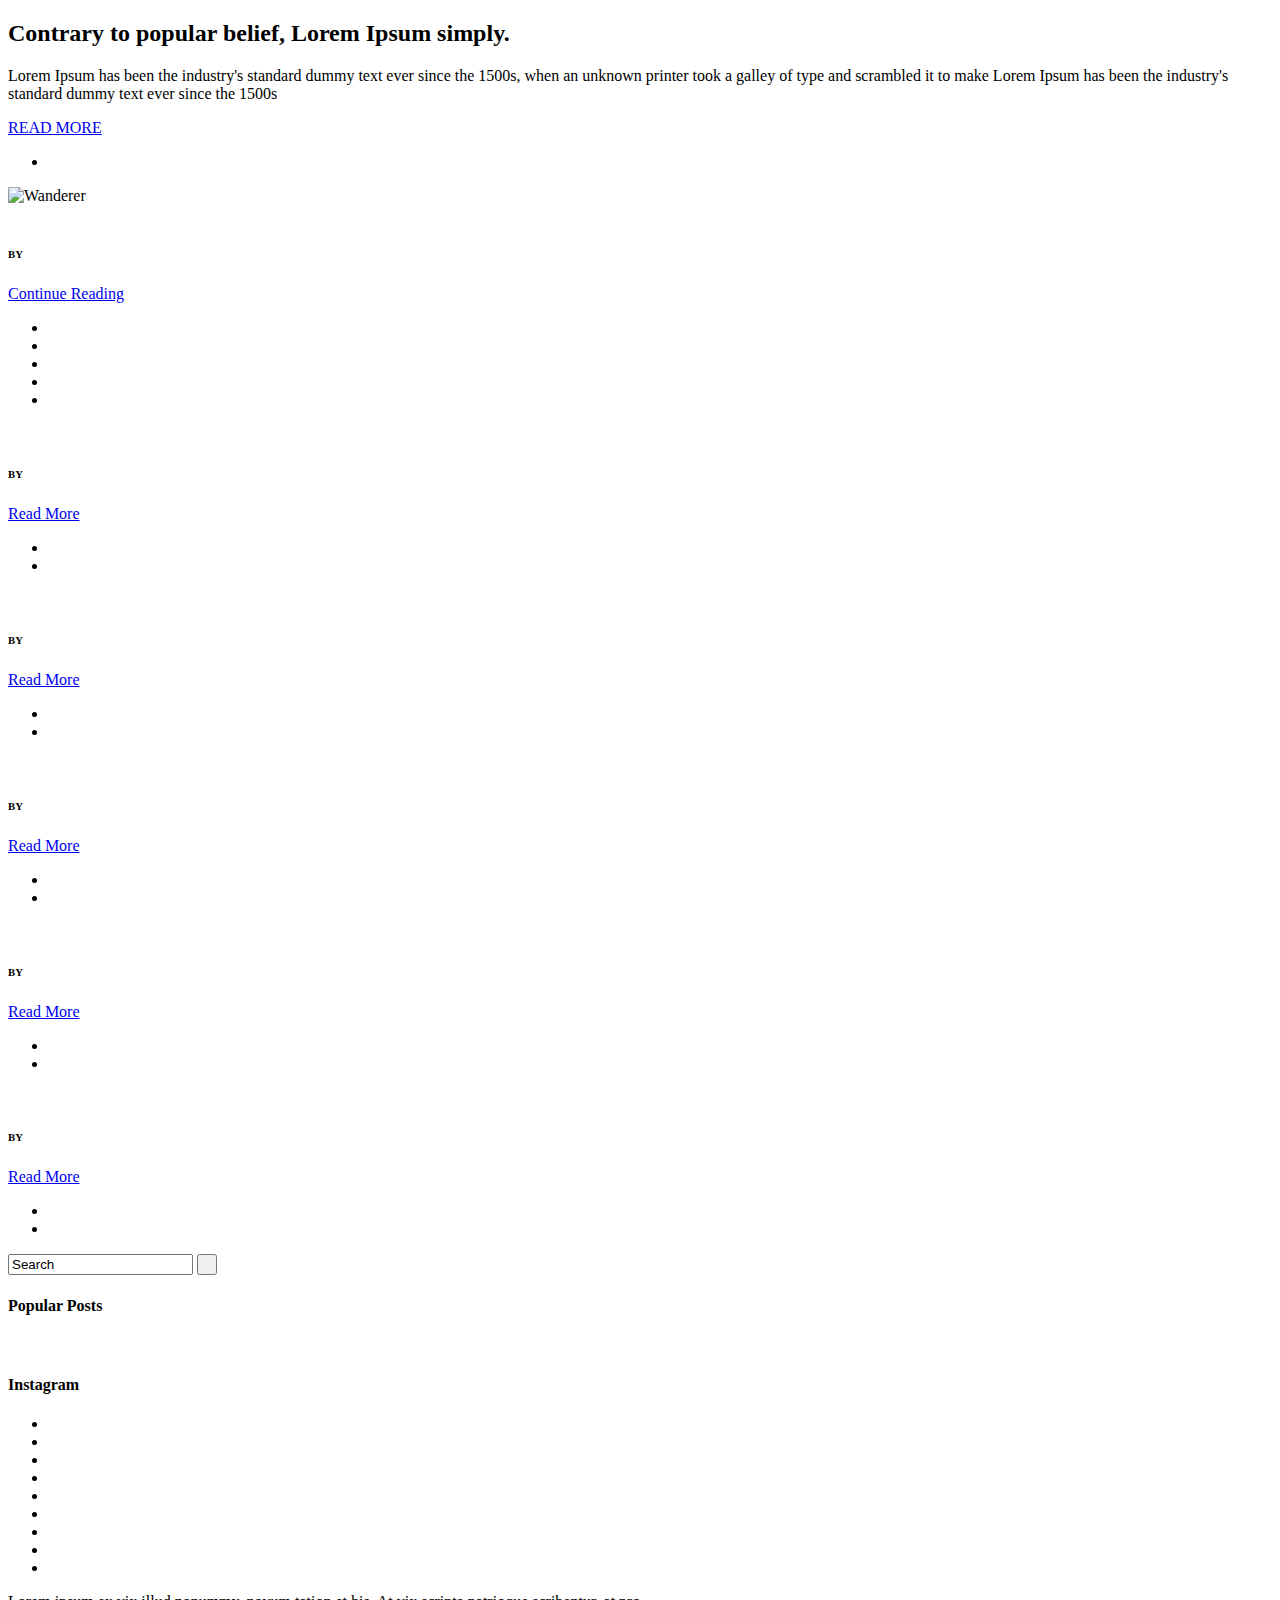
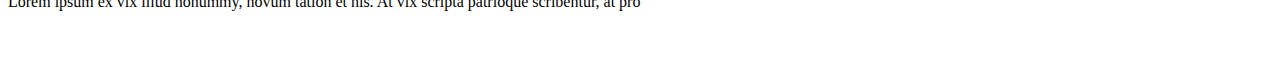
<file: src/main/resources/templates/client/index.html>
<!DOCTYPE html>
<html xmlns="http://www.w3.org/1999/xhtml" xmlns:th="http://www.thymeleaf.org" xmlns:layout="http://www.ultraq.net.nz/thymeleaf/layout" layout:decorator="client/common/template">
<head>
<meta charset="UTF-8" />
<title>Insert title here</title>
</head>
<body>
	<div layout:fragment="content" th:remove="tag">
		<!-- banner -->

		<div class="banner">
			<div class="container">
				<h2>Contrary to popular belief, Lorem Ipsum simply.</h2>
				<p>Lorem Ipsum has been the industry's standard dummy text ever since the 1500s, when an unknown printer took a galley of type and scrambled it to make Lorem Ipsum has been the industry's standard dummy text ever since the 1500s</p>
				<a href="singlepage.html">READ MORE</a>
			</div>
		</div>
		<div class="services w3l wow fadeInDown" data-wow-duration=".8s" data-wow-delay=".2s">
			<div class="container">
				<div class="grid_3 grid_5">
					<div class="bs-example bs-example-tabs" role="tabpanel" data-example-id="togglable-tabs">
						<ul id="myTab" class="nav nav-tabs" role="tablist">
							<li th:each="c : ${listCategories}" role="presentation" class="" th:value="${c.id}"><a th:href="@{'#' + ${c.name}}" role="tab" th:id="${c.name + '-tab'}" data-toggle="tab" th:attr="aria-controls=${c.name}" th:text="${c.name}"></a></li>
						</ul>
						<div id="myTabContent" class="tab-content">
							<div th:each="c : ${listCategories}" role="tabpanel" class="tab-pane fade" th:value="${c.id}" th:id="${c.name}" th:attr="aria-labelledby=${c.name + '-tab'}">
								<div th:each="i : ${listImages}" th:if="${i.categoryId} == ${c.id}" class="col-md-4 col-sm-5 tab-image">
									<img th:src="@{'/user/image/' + ${i.image} }" class="img-responsive" alt="Wanderer">
								</div>
								<div class="clearfix"></div>
							</div>
						</div>
					</div>
				</div>
			</div>
		</div>
		<!-- technology-left -->
		<div class="technology">
			<div class="container">
				<div class="col-md-9 technology-left">
					<div class="tech-no">
						<!-- technology-top -->

						<div th:each="p,i : ${listPosts}" th:if="${i.index == i.size-1}" class="tc-ch wow fadeInDown" data-wow-duration=".8s" data-wow-delay=".2s">

							<div class="tch-img">
								<a href="singlepage.html"><img th:src="@{'/user/image/' + ${p.image} }" class="img-responsive" alt=""></a>
							</div>

							<h3>
								<a href="singlepage.html" th:text="${p.title}"></a>
							</h3>
							<h6>
								BY <a href="singlepage.html" th:text="${p.createdByName}"> </a>
								<h6 th:text="${p.createdDate}"></h6>
							</h6>
							<p th:text="${p.content}"></p>
							<div class="bht1">
								<a href="singlepage.html">Continue Reading</a>
							</div>
							<div class="soci">
								<ul>
									<li class="hvr-rectangle-out"><a class="fb" href="#"></a></li>
									<li class="hvr-rectangle-out"><a class="twit" href="#"></a></li>
									<li class="hvr-rectangle-out"><a class="goog" href="#"></a></li>
									<li class="hvr-rectangle-out"><a class="pin" href="#"></a></li>
									<li class="hvr-rectangle-out"><a class="drib" href="#"></a></li>
								</ul>
							</div>
							<div class="clearfix"></div>
						</div>
						<div class="clearfix"></div>
						<!-- technology-top -->
						<!-- technology-top -->
						<div class="w3ls">
							<div th:each="p,i : ${listPosts}" th:if="${i.index == i.size-2}" class="col-md-6 w3ls-left wow fadeInDown" data-wow-duration=".8s" data-wow-delay=".2s">
								<div class="tc-ch">
									<div class="tch-img">
										<a href="singlepage.html"> <img th:src="@{'/user/image/' + ${p.image} }" class="img-responsive" alt=""></a>
									</div>

									<h3>
										<a href="singlepage.html" th:text="${p.title}"></a>
									</h3>
									<h6>
										BY <a href="singlepage.html" th:text="${p.createdByName}"> </a>
										<h6 th:text="${p.createdDate}"></h6>
									</h6>
									<p th:text="${p.content}"></p>
									<div class="bht1">
										<a href="singlepage.html">Read More</a>
									</div>
									<div class="soci">
										<ul>
											<li class="hvr-rectangle-out"><a class="fb" href="#"></a></li>
											<li class="hvr-rectangle-out"><a class="pin" href="#"></a></li>
										</ul>
									</div>
									<div class="clearfix"></div>
								</div>
							</div>
							<div th:each="p,i : ${listPosts}" th:if="${i.index == i.size-3}" class="col-md-6 w3ls-left wow fadeInDown" data-wow-duration=".8s" data-wow-delay=".2s">
								<div class="tc-ch">
									<div class="tch-img">
										<a href="singlepage.html"> <img th:src="@{'/user/image/' + ${p.image} }" class="img-responsive" alt=""></a>
									</div>

									<h3>
										<a href="singlepage.html" th:text="${p.title}"></a>
									</h3>
									<h6>
										BY <a href="singlepage.html" th:text="${p.createdByName}"> </a>
										<h6 th:text="${p.createdDate}"></h6>
									</h6>
									<p th:text="${p.content}"></p>
									<div class="bht1">
										<a href="singlepage.html">Read More</a>
									</div>
									<div class="soci">
										<ul>
											<li class="hvr-rectangle-out"><a class="fb" href="#"></a></li>
											<li class="hvr-rectangle-out"><a class="pin" href="#"></a></li>
										</ul>
									</div>
									<div class="clearfix"></div>
								</div>
							</div>
							<div class="clearfix"></div>
						</div>
						<!-- technology-top -->
						<div th:each="p,i : ${listPosts}" th:if="${i.index == i.size-4}" class="wthree">
							<div class="col-md-6 wthree-left wow fadeInDown" data-wow-duration=".8s" data-wow-delay=".2s">
								<div class="tch-img">
									<a href="singlepage.html"> <img th:src="@{'/user/image/' + ${p.image} }" class="img-responsive" alt=""></a>
								</div>
							</div>
							<div class="col-md-6 wthree-right wow fadeInDown" data-wow-duration=".8s" data-wow-delay=".2s">
								<h3>
									<a href="singlepage.html" th:text="${p.title}"></a>
								</h3>
								<h6>
									BY <a href="singlepage.html" th:text="${p.createdByName}"> </a>
									<h6 th:text="${p.createdDate}"></h6>
								</h6>
								<p th:text="${p.content}"></p>
								<div class="bht1">
									<a href="singlepage.html">Read More</a>
								</div>
								<div class="soci">
									<ul>

										<li class="hvr-rectangle-out"><a class="twit" href="#"></a></li>
										<li class="hvr-rectangle-out"><a class="pin" href="#"></a></li>
									</ul>
								</div>
								<div class="clearfix"></div>

							</div>
							<div class="clearfix"></div>
						</div>
						<div th:each="p,i : ${listPosts}" th:if="${i.index == i.size-5}" class="wthree">
							<div class="col-md-6 wthree-left wow fadeInDown" data-wow-duration=".8s" data-wow-delay=".2s">
								<div class="tch-img">
									<a href="singlepage.html"> <img th:src="@{'/user/image/' + ${p.image} }" class="img-responsive" alt=""></a>
								</div>
							</div>
							<div class="col-md-6 wthree-right wow fadeInDown" data-wow-duration=".8s" data-wow-delay=".2s">
								<h3>
									<a href="singlepage.html" th:text="${p.title}"></a>
								</h3>
								<h6>
									BY <a href="singlepage.html" th:text="${p.createdByName}"> </a>
									<h6 th:text="${p.createdDate}"></h6>
								</h6>
								<p th:text="${p.content}"></p>
								<div class="bht1">
									<a href="singlepage.html">Read More</a>
								</div>
								<div class="soci">
									<ul>

										<li class="hvr-rectangle-out"><a class="twit" href="#"></a></li>
										<li class="hvr-rectangle-out"><a class="pin" href="#"></a></li>
									</ul>
								</div>
								<div class="clearfix"></div>

							</div>
							<div class="clearfix"></div>
						</div>
						<div th:each="p,i : ${listPosts}" th:if="${i.index == i.size-6}" class="wthree">
							<div class="col-md-6 wthree-left wow fadeInDown" data-wow-duration=".8s" data-wow-delay=".2s">
								<div class="tch-img">
									<a href="singlepage.html"> <img th:src="@{'/user/image/' + ${p.image} }" class="img-responsive" alt=""></a>
								</div>
							</div>
							<div class="col-md-6 wthree-right wow fadeInDown" data-wow-duration=".8s" data-wow-delay=".2s">
								<h3>
									<a href="singlepage.html" th:text="${p.title}"></a>
								</h3>
								<h6>
									BY <a href="singlepage.html" th:text="${p.createdByName}"> </a>
									<h6 th:text="${p.createdDate}"></h6>
								</h6>
								<p th:text="${p.content}"></p>
								<div class="bht1">
									<a href="singlepage.html">Read More</a>
								</div>
								<div class="soci">
									<ul>

										<li class="hvr-rectangle-out"><a class="twit" href="#"></a></li>
										<li class="hvr-rectangle-out"><a class="pin" href="#"></a></li>
									</ul>
								</div>
								<div class="clearfix"></div>

							</div>
							<div class="clearfix"></div>
						</div>
					</div>
				</div>
				<!-- technology-right -->
				<div class="col-md-3 technology-right">
					<div class="blo-top1">
						<div class="tech-btm">
							<div class="search-1 wow fadeInDown" data-wow-duration=".8s" data-wow-delay=".2s">
								<form action="#" method="post">
									<input type="search" name="Search" value="Search" onfocus="this.value = '';" onblur="if (this.value == '') {this.value = 'Search';}" required=""> <input type="submit" value=" ">
								</form>
							</div>
							<h4>Popular Posts</h4>
							<div th:each="p : ${listPosts}" class="blog-grids wow fadeInDown" data-wow-duration=".8s" data-wow-delay=".2s">
								<div class="blog-grid-left">
									<a href="singlepage.html"> <img th:src="@{'/user/image/' + ${p.image} }" class="img-responsive" alt=""></a>
								</div>
								<div class="blog-grid-right">
									<h5>
										<a href="singlepage.html" th:text="${p.title}"></a>
									</h5>
								</div>
								<div class="clearfix"></div>
							</div>
							
							<div class="insta wow fadeInDown" data-wow-duration=".8s" data-wow-delay=".2s">
								<h4>Instagram</h4>
								<ul>
									<li><a href="singlepage.html"><img th:src="@{/client/images/t1.jpg}" class="img-responsive" alt=""></a></li>
									<li><a href="singlepage.html"><img th:src="@{/client/images/m1.jpg}" class="img-responsive" alt=""></a></li>
									<li><a href="singlepage.html"><img th:src="@{/client/images/f1.jpg}" class="img-responsive" alt=""></a></li>
									<li><a href="singlepage.html"><img th:src="@{/client/images/m2.jpg}" class="img-responsive" alt=""></a></li>
									<li><a href="singlepage.html"><img th:src="@{/client/images/f2.jpg}" class="img-responsive" alt=""></a></li>
									<li><a href="singlepage.html"><img th:src="@{/client/images/t2.jpg}" class="img-responsive" alt=""></a></li>
									<li><a href="singlepage.html"><img th:src="@{/client/images/f3.jpg}" class="img-responsive" alt=""></a></li>
									<li><a href="singlepage.html"><img th:src="@{/client/images/t3.jpg}" class="img-responsive" alt=""></a></li>
									<li><a href="singlepage.html"><img th:src="@{/client/images/m3.jpg}" class="img-responsive" alt=""></a></li>
								</ul>
							</div>

							<p>Lorem ipsum ex vix illud nonummy, novum tation et his. At vix scripta patrioque scribentur, at pro</p>
							<div class="twt">

								<iframe id="twitter-widget-0" scrolling="no" frameborder="0" allowtransparency="true" class="twitter-hashtag-button twitter-hashtag-button-rendered twitter-tweet-button" title="Twitter Tweet Button" src="https://platform.twitter.com/widgets/tweet_button.b7de008f493a5185d8df1aedd62d77c6.en.html#button_hashtag=TwitterStories&amp;dnt=false&amp;id=twitter-widget-0&amp;lang=en&amp;original_referer=https%3A%2F%2Fp.w3layouts.com%2Fdemos%2Fduplex%2Fweb%2F&amp;size=l&amp;time=1467721486626&amp;type=hashtag" style="position: static; visibility: visible; width: 166px; height: 28px;" data-hashtag="TwitterStories"></iframe>
								<script>
									!function(d, s, id) {
										var js, fjs = d.getElementsByTagName(s)[0], p = /^http:/
												.test(d.location) ? 'http'
												: 'https';
										if (!d.getElementById(id)) {
											js = d.createElement(s);
											js.id = id;
											js.src = p
													+ '://platform.twitter.com/widgets.js';
											fjs.parentNode
													.insertBefore(js, fjs);
										}
									}(document, 'script', 'twitter-wjs');
								</script>
							</div>
						</div>



					</div>


				</div>
				<div class="clearfix"></div>
				<!-- technology-right -->
			</div>
		</div>
		<script type="text/javascript">
			$(document).ready(function() {
				$("li[value='8']").addClass("active");
				$("div[value='8']").addClass("active in");
			});
		</script>
	</div>
</body>
</html>
</file>
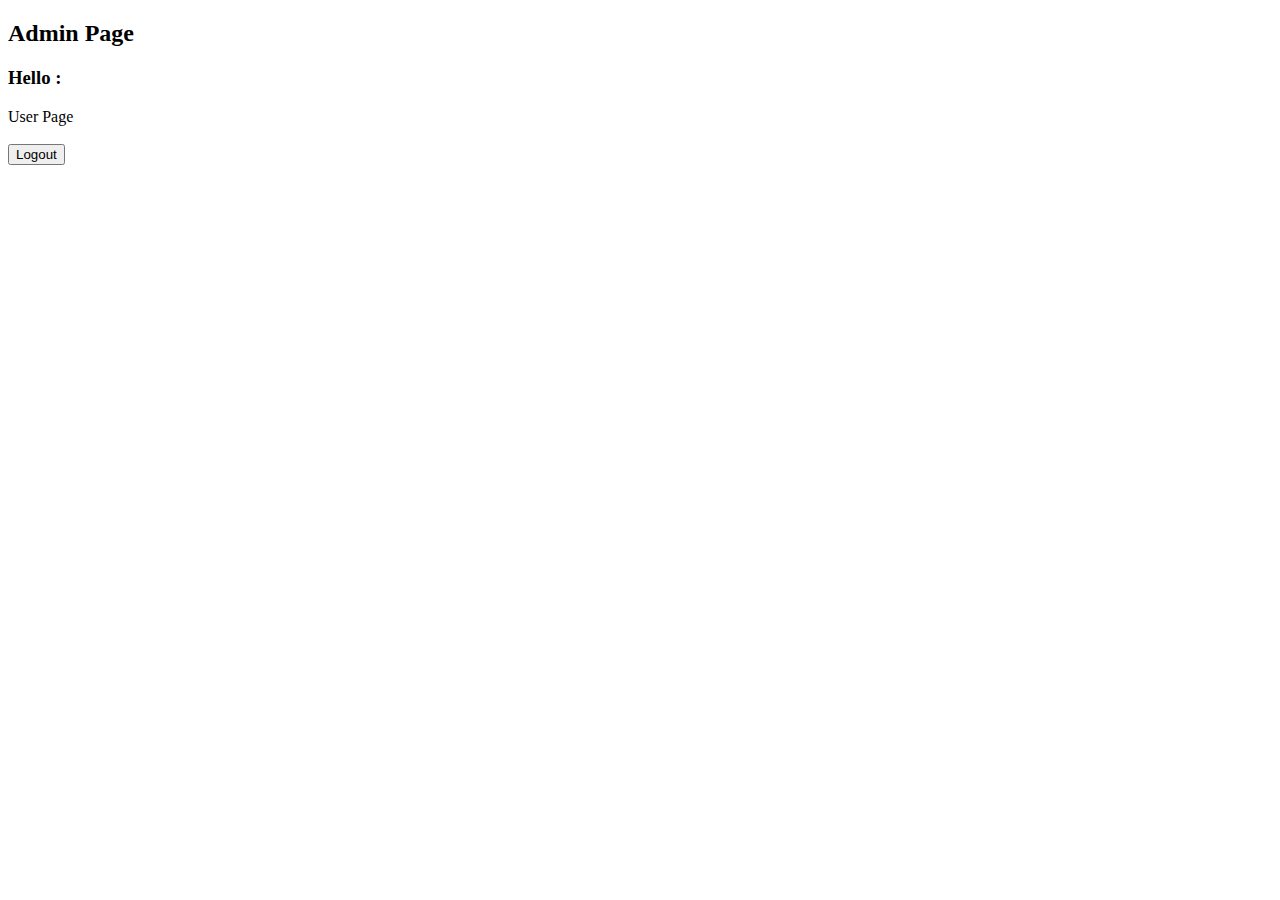
<file: src/main/resources/templates/admin.html>
<!DOCTYPE html>
<html xmlns="http://www.w3.org/1999/xhtml" xmlns:th="http://www.thymeleaf.org" xmlns:layout="http://www.ultraq.net.nz/thymeleaf/layout">
<head>
<title>Spring Boot Security Hello</title>
</head>
<body>
	<h2>Admin Page</h2>
	<h3>
		Hello : <span th:utext="${#request.userPrincipal.name}"></span>
	</h3>


	<a th:href="@{/user}">User Page</a>
	<br />
	<br />
	<form th:action="@{/logout-process}" method="post">
		<input type="hidden" th:name="${_csrf.parameterName}"
			th:value="${_csrf.token}" /> <input type="submit" value="Logout" />
	</form>
</body>
</html>
</file>
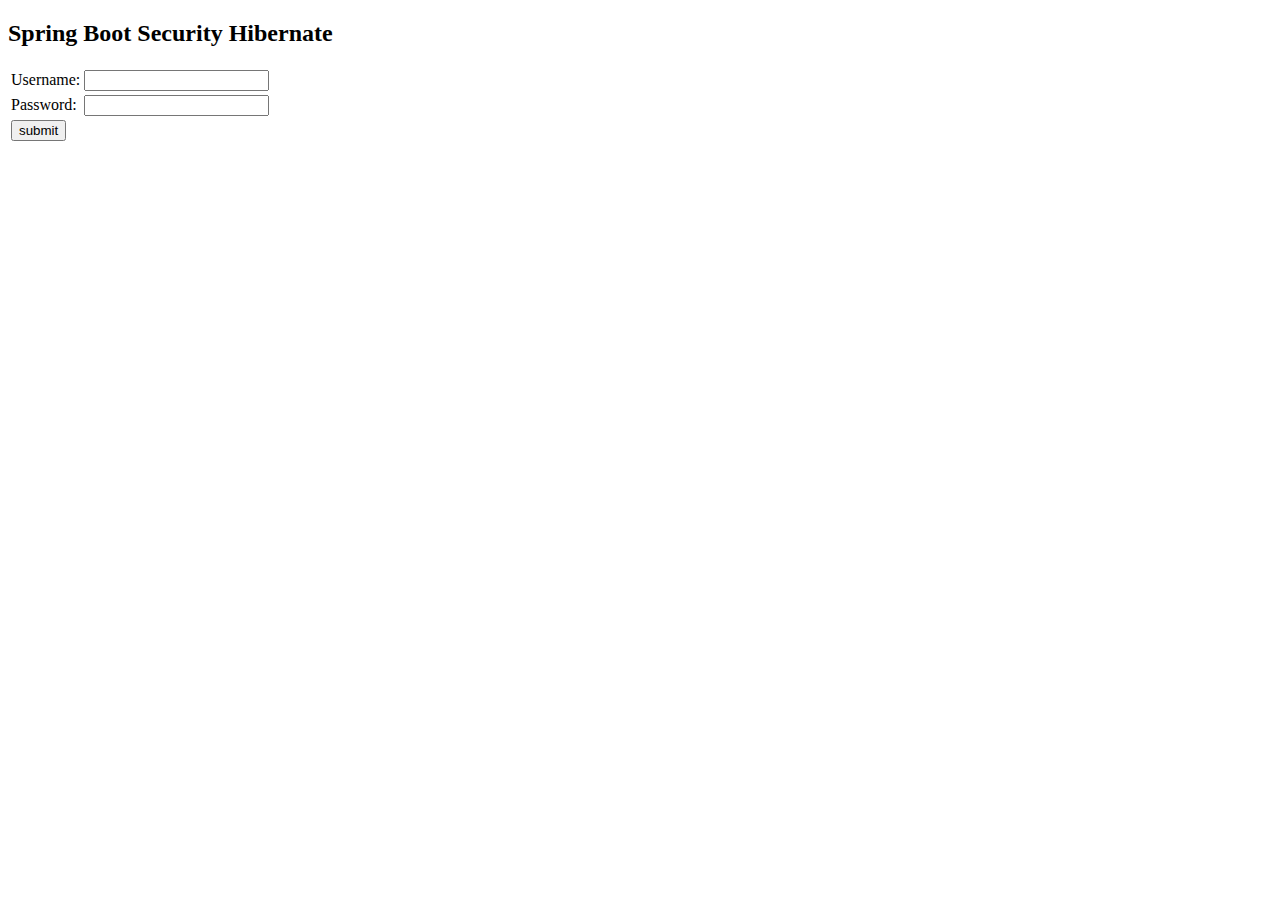
<file: src/main/resources/templates/login.html>
<!DOCTYPE html>
<html xmlns="http://www.w3.org/1999/xhtml" xmlns:th="http://www.thymeleaf.org" xmlns:layout="http://www.ultraq.net.nz/thymeleaf/layout">
<head>
<title>Spring Boot Security Hibernate</title>
</head>
<body>
	<h2>Spring Boot Security Hibernate</h2>
	<h3>
		<p th:text="${message}"></p>
	</h3>
	<form name='login-form' th:action="@{/login-process}" method='POST'>
		<table>
			<tr>
				<td>Username:</td>
				<td><input type='text' name='username' value=''></td>
			</tr>
			<tr>
				<td>Password:</td>
				<td><input type='password' name='password' /></td>
			</tr>
			<tr>
				<td><input name="submit" type="submit" value="submit" /></td>
			</tr>
		</table>
		<input type="hidden" th:name="${_csrf.parameterName}" th:value="${_csrf.token}" />
	</form>
</body>
</html>
</file>
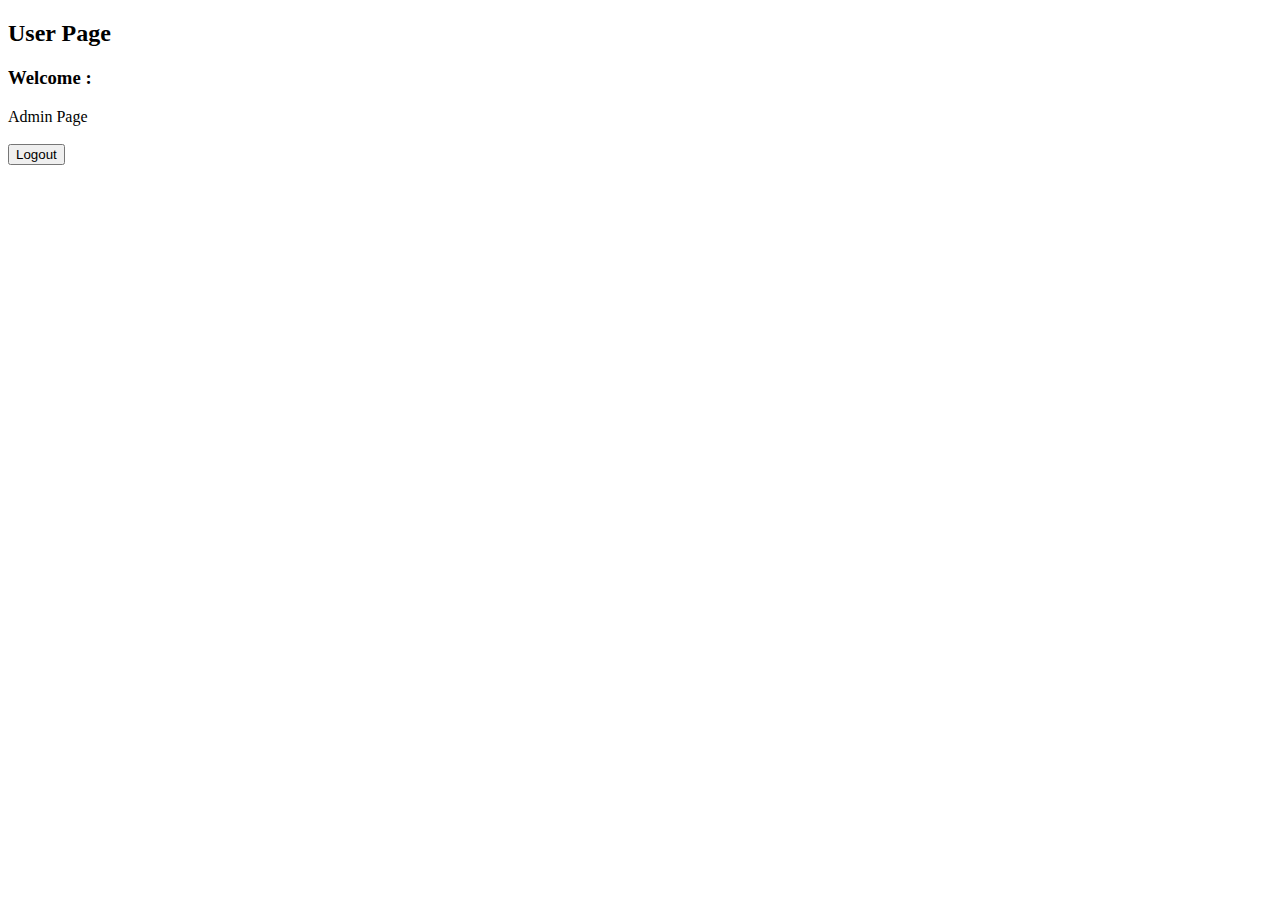
<file: src/main/resources/templates/user.html>
<!DOCTYPE html>
<html xmlns="http://www.w3.org/1999/xhtml" xmlns:th="http://www.thymeleaf.org" xmlns:layout="http://www.ultraq.net.nz/thymeleaf/layout">
<head>
<title>Spring Boot Security Hello</title>
</head>
<body>
	<h2>User Page</h2>
	<h3>
		Welcome : <span th:utext="${#request.userPrincipal.name}"></span>
	</h3>
	<a th:href="@{/admin}">Admin Page</a>
	<br />
	<br />
	<form th:action="@{/logout-process}" method="post">
		<input type="hidden" th:name="${_csrf.parameterName}" th:value="${_csrf.token}" />
		 <input type="submit" value="Logout" />
	</form>
</body>
</html>
</file>
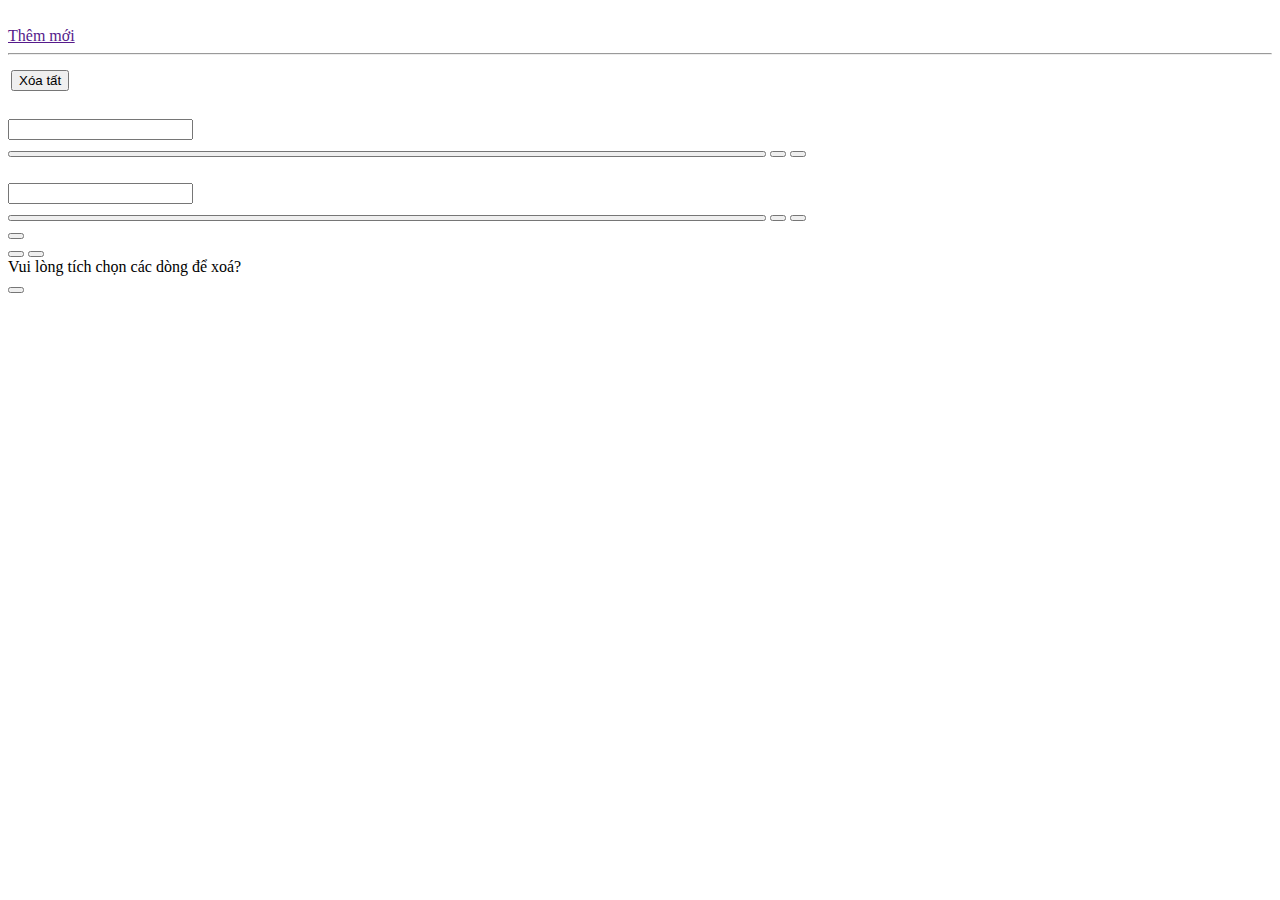
<file: src/main/resources/templates/admin/category/listCategories.html>
<!DOCTYPE html>
<html xmlns="http://www.w3.org/1999/xhtml" xmlns:th="http://www.thymeleaf.org" xmlns:layout="http://www.ultraq.net.nz/thymeleaf/layout" layout:decorator="admin/common/template">

<head>
	<meta charset="UTF-8" />
	<title th:text="#{category.list.title}"></title>
</head>

<body>
	<div layout:fragment="content" th:remove="tag">
		<div class="row">
			<div class="col-12">
				<div class="card m-b-30">
					<div class="card-body">
						<div class="row">
							<div class="col-md-6 col-sm-6">
								<h4 class="mt-0 header-title" th:text="#{category.list.title}"></h4>
							</div>
							<div class="col-md-6 col-sm-6">
								<a data-toggle="modal" href="" data-target="#add-category" class="pull-right btn btn-primary"><img th:src="@{/admin/images/add.png}" height="20" />Thêm mới</a>
							</div>
						</div>
						<hr />
						<div class="table-responsive">
							<table id="datatable" class="table table-bordered">
								<thead>
									<tr>
										<th></th>
										<th th:text="#{category.name}"></th>
										<th th:text="#{text.createdDate}"></th>
										<th th:text="#{text.updatedDate}"></th>
										<th th:text="#{text.option}"></th>
									</tr>
								</thead>
								<tfoot>
									<tr>
										<td colspan="5"><button id="delButt" class="btn btn-danger">
												<i class="fa fa-trash"></i>Xóa tất
											</button></td>
									</tr>
								</tfoot>
							</table>
						</div>
					</div>
				</div>
			</div>
		</div>
		<div class="modal fade" id="add-category" tabindex="-1" role="dialog" aria-hidden="true">
			<div class="modal-dialog">
				<div class="modal-content">
					<div class="modal-header">
						<h6 class="modal-title">
							<span th:text="#{category.add.title}" th:remove="tag"></span>
						</h6>
					</div>
					<div class="modal-body">
						<form class="form-horizontal">
							<div class="form-group row">
								<label class="col-sm-3 form-label" th:text="#{category.name}"></label>
								<div class="col-sm-9">
									<input required="required" class="form-control" type="text" th:placeholder="#{category.name}" name="name" id="name" />
								</div>
							</div>
							<div class="form-group row">
								<div class="col-sm-3"></div>
								<div class="form-group col-sm-9">
									<div>
										<button id="addButton" type="submit" style="width: 60%;" class="btn btn-primary waves-effect waves-light" th:text="#{text.add}"></button>
										<button type="reset" class="btn btn-warning waves-effect waves-light" th:text="#{text.reset}"></button>
										<button type="button" class="btn btn-danger waves-effect waves-light" data-dismiss="modal" th:text="#{text.cancel}"></button>
									</div>
								</div>
							</div>
						</form>
					</div>
				</div>
			</div>
		</div>
		<div class="modal fade" id="update-category" tabindex="-1" role="dialog" aria-hidden="true">
			<div class="modal-dialog">
				<div class="modal-content">
					<div class="modal-header">
						<h6 class="modal-title">
							<span th:text="#{category.update.title}" th:remove="tag"></span>
						</h6>
					</div>
					<div class="modal-body">
						<form class="form-horizontal">
							<input type="hidden" name="id" id="id">
							<div class="form-group row">
								<label class="col-sm-3 form-label" th:text="#{category.name}"></label>
								<div class="col-sm-9">
									<input required="required" class="form-control" type="text" th:placeholder="#{category.name}" name="name" id="name" />
								</div>
							</div>
							<div class="form-group row">
								<div class="col-sm-3"></div>
								<div class="form-group col-sm-9">
									<div>
										<button id="addButton" type="submit" style="width: 60%;" class="btn btn-primary waves-effect waves-light" th:text="#{text.update}"></button>
										<button type="reset" class="btn btn-warning waves-effect waves-light" th:text="#{text.reset}"></button>
										<button type="button" class="btn btn-danger waves-effect waves-light" data-dismiss="modal" th:text="#{text.cancel}"></button>
									</div>
								</div>
							</div>
						</form>
					</div>
				</div>
			</div>
		</div>
		<div class="modal fade" id="confirm-delete" tabindex="-1" role="dialog" aria-hidden="true">
			<div class="modal-dialog">
				<div class="modal-content">
					<div class="modal-header" th:text="#{category.delete.confirm.message}"></div>
					<div class="modal-body"></div>
					<div class="modal-footer">
						<button type="button" class="btn btn-default" data-dismiss="modal" th:text="#{text.no}"></button>
						<a class="btn btn-danger btn-ok" style="color: white;" th:text="#{text.delete}"></a>
					</div>
				</div>
			</div>
		</div>
		<div class="modal fade" id="confirm-delete-multi" tabindex="-1" role="dialog" aria-hidden="true">
			<div class="modal-dialog">
				<div class="modal-content">
					<div class="modal-header" th:text="#{category.delete.confirm.message}"></div>
					<div class="modal-footer">
						<button type="button" class="btn btn-default" data-dismiss="modal" th:text="#{text.no}"></button>
						<button class="btn btn-danger btn-ok" style="color: white;" th:text="#{text.delete}"></button>
					</div>
				</div>
			</div>
		</div>
		<div class="modal fade" id="please-select-dialog" tabindex="-1" role="dialog" aria-hidden="true">
			<div class="modal-dialog">
				<div class="modal-content">
					<div class="modal-body">Vui lòng tích chọn các dòng để xoá?</div>
					<div class="modal-footer">
						<button type="button" class="btn btn-default" data-dismiss="modal" th:text="#{text.cancel}"></button>
					</div>
				</div>
			</div>
		</div>
		<script type="text/javascript" th:inline="javascript">
			var vietnameseUrl = [[@{/user/plugins/datatables/Vietnamese.json}]];
			var url = [[@{/admin/category/list}]];
			var addURL = [[@{/admin/category/add}]];
			var updateURL = [[@{/admin/category/update}]];
			var delUrl = [[@{/admin/category/delete}]];
			var delMultiUrl = [[@{/admin/category/delete-multi}]];
			var csrf_token = [[${_csrf.token}]];
			var searchHolderText = [[#{category.search.title}]];

			var id = "";
			var table;
			$(document).ready(function () {
				table = $('#datatable').DataTable({
					"processing": true,
					"serverSide": true,
					"ajax": {
						type: "POST",
						url: url,
						dataType: "json",
						contentType: "application/json",
						headers: { 'X-CSRF-TOKEN': csrf_token },
						data: function (d) {
							return JSON.stringify(d);
						}
					},
					"lengthMenu": [10, 25, 50, 100, 200],
					"columns": [
						{ "data": "id" },
						{ "data": "name" },
						{ "data": "createdDate" },
						{ "data": "updatedDate" },
						{ "data": "id" }
					],
					"order": [2, "desc"],
					"select": {
						'style': 'multi'
					},
					"columnDefs": [
						{
							'targets': 0,
							'checkboxes': {
								'selectRow': true
							}
						},
						{
							"render": function (data, type, row) {
								var content = '';
								content += '<button class="btn btn-primary" data-toggle="modal" data-target="#update-category" data-name="' + (row.name) + '"><i class="fa fa-pencil"></i>Sửa</button>'
									+ '<button class="btn btn-danger" data-toggle="modal" data-target="#confirm-delete" data-id="' + encodeURI(row.id) + '" data-name="' + encodeURI(row.name) + '"><i class="fa fa-trash"></i>Xóa</button>';
								return content;
							},
							"orderable": false,
							"targets": 4
						}
					],
					"language": {
						"url": vietnameseUrl,
						searchPlaceholder: searchHolderText
					}
				});

				$('#datatable tbody').on('click', 'button', function () {
					var data = table.row($(this).parents('tr')).data();
					id = data.id;
				});

				$('#confirm-delete').on('click', '.btn-ok', function (e) {
					var $modalDiv = $(e.delegateTarget);
					console.log(id);
					$.get(delUrl + '/' + id).then(function () {
						$modalDiv.modal('hide');
						table.draw();
					});
				});

				//triggered when modal is about to be shown
				$('#confirm-delete').on('show.bs.modal', function (e) {
					//get data-id attribute of the clicked element
					var id = $(e.relatedTarget).data('id');
					var name = $(e.relatedTarget).data('name');

					//populate the textbox
					$(e.currentTarget).find('div.modal-body').html('<strong> ID: ' + decodeURI(id) + '<br>Name: ' + decodeURI(name) + '</strong>');
				});
				// Handle form submission event
				var rowIds = [];
				$('#delButt').on('click', function (e) {
					var rows_selected = table.column(0).checkboxes.selected();
					rowIds = [];
					// Iterate over all selected checkboxes
					$.each(rows_selected, function (index, rowId) {
						// Create a hidden element
						rowIds.push(rowId);
					});
					if (rows_selected.length == 0) {
						$("#please-select-dialog").modal('show');
					} else {
						$("#confirm-delete-multi").modal('show');
					}
				});
				$('#confirm-delete-multi').on('click', '.btn-ok', function (e) {
					var $modalDiv = $(e.delegateTarget);
					$.get(delMultiUrl + '/' + rowIds.toString()).then(function () {
						$modalDiv.modal('hide');
						table.draw();
					});
				});

				///bind event submit to form
				$("#add-category form").submit(function (e) {
					e.preventDefault();

					var formData = new FormData(this);
					console.log(formData);
					$.ajax({
						url: addURL,
						type: 'POST',
						dataType: "text",
						cache: false,
						contentType: false,
						processData: false,
						headers: { 'X-CSRF-TOKEN': csrf_token },
						data: formData,
						success: function () {
							$("#add-category #name").val(null);
							$('#add-category').modal('hide');
							table.draw();
						},
						error: function () {
							alert("Loi xay ra");
						}
					});
				});
				//triggered when modal is about to be shown
				$('#update-category').on('show.bs.modal', function(e) {
				    $("#update-category #id").val(id);

				    var name = $(e.relatedTarget).data('name');
				    $("#update-category #name").val(name);

				});
				$("#update-category form").submit(function (e) {
					e.preventDefault();

					var formData = new FormData(this);
					console.log(formData);
					$.ajax({
						url: updateURL,
						type: 'POST',
						dataType: "text",
						cache: false,
						contentType: false,
						processData: false,
						headers: { 'X-CSRF-TOKEN': csrf_token },
						data: formData,
						success: function () {
							$("#update-category #name").val(null);
							$('#update-category').modal('hide');
							table.draw();
						},
						error: function () {
							alert("Loi xay ra");
						}
					});
				});
			});
		</script>
	</div>
</body>

</html>
</file>
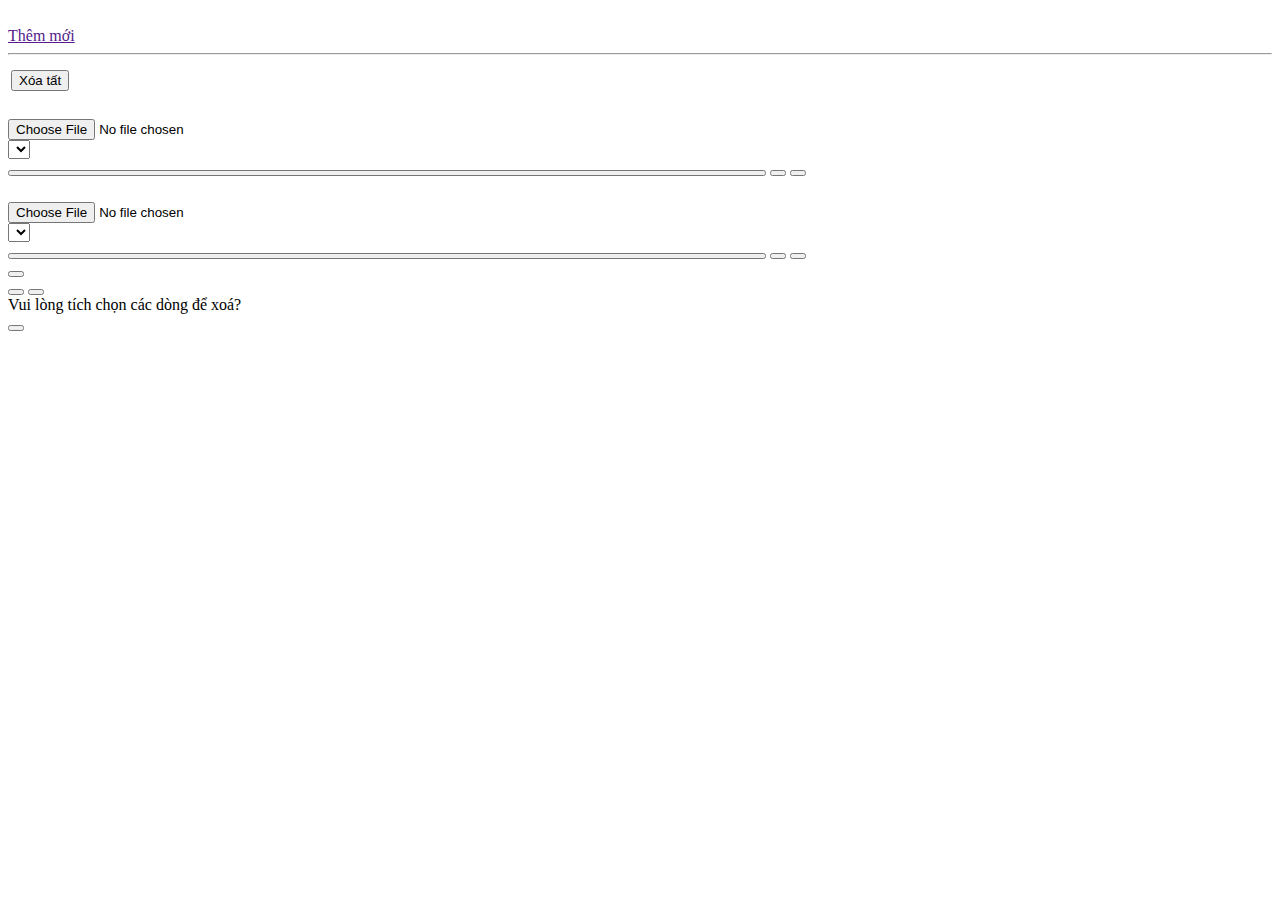
<file: src/main/resources/templates/admin/images/listImages.html>
<!DOCTYPE html>
<html xmlns="http://www.w3.org/1999/xhtml" xmlns:th="http://www.thymeleaf.org" xmlns:layout="http://www.ultraq.net.nz/thymeleaf/layout" layout:decorator="admin/common/template">

<head>
	<meta charset="UTF-8" />
	<title th:text="#{image.list.title}"></title>
</head>

<body>
	<div layout:fragment="content" th:remove="tag">
		<div class="row">
			<div class="col-12">
				<div class="card m-b-30">
					<div class="card-body">
						<div class="row">
							<div class="col-md-6 col-sm-6">
								<h4 class="mt-0 header-title" th:text="#{image.list.title}"></h4>
							</div>
							<div class="col-md-6 col-sm-6">
								<a data-toggle="modal" href="" data-target="#add-image" class="pull-right btn btn-primary"><img th:src="@{/admin/images/add.png}" height="20" />Thêm mới</a>
							</div>
						</div>
						<hr />
						<div class="table-responsive">
							<table id="datatable" class="table table-bordered">
								<thead>
									<tr>
										<th></th>
										<th th:text="#{image.name}"></th>
										<th th:text="#{image.categoryName}"></th>
										<th th:text="#{text.createdDate}"></th>
										<th th:text="#{text.updatedDate}"></th>
										<th th:text="#{text.option}"></th>
									</tr>
								</thead>
								<tfoot>
									<tr>
										<td colspan="6"><button id="delButt" class="btn btn-danger">
												<i class="fa fa-trash"></i>Xóa tất
											</button></td>
									</tr>
								</tfoot>
							</table>
						</div>
					</div>
				</div>
			</div>
		</div>
		<div class="modal fade" id="add-image" tabindex="-1" role="dialog" aria-hidden="true">
			<div class="modal-dialog">
				<div class="modal-content">
					<div class="modal-header">
						<h6 class="modal-title">
							<span th:text="#{image.add.title}" th:remove="tag"></span>
						</h6>
					</div>
					<div class="modal-body">
						<form class="form-horizontal" enctype="multipart/form-data">
							<div class="form-group row">
								<label class="col-sm-3 form-label" th:text="#{image.name}"></label>
								<div class="col-sm-9">
									<input type="file" required="required" class="form-control" id="imageFile" name="imageFile" />
								</div>
							</div>
							<div class="form-group row">
								<label class="col-sm-3 form-label" th:text="#{image.categoryId}"></label>
								<div class="col-sm-9 ">
									<select class="form-control" name="categoryId" id="categoryId">
										<option th:each="category: ${listCategory}" th:value="${category.id}" th:text="${category.name}"></option>
									</select>
								</div>
							</div>
							<div class="form-group row">
								<div class="col-sm-3"></div>
								<div class="form-group col-sm-9">
									<div>
										<button id="addButton" type="submit" style="width: 60%;" class="btn btn-primary waves-effect waves-light" th:text="#{text.add}"></button>
										<button type="reset" class="btn btn-warning waves-effect waves-light" th:text="#{text.reset}"></button>
										<button type="button" class="btn btn-danger waves-effect waves-light" data-dismiss="modal" th:text="#{text.cancel}"></button>
									</div>
								</div>
							</div>
						</form>
					</div>
				</div>
			</div>
		</div>
		<div class="modal fade" id="update-image" tabindex="-1" role="dialog" aria-hidden="true">
			<div class="modal-dialog">
				<div class="modal-content">
					<div class="modal-header">
						<h6 class="modal-title">
							<span th:text="#{image.update.title}" th:remove="tag"></span>
						</h6>
					</div>
					<div class="modal-body">
						<form class="form-horizontal" enctype="multipart/form-data">
							<input type="hidden" name="id" id="id">
							<div class="form-group row">
								<label class="col-sm-3 form-label" th:text="#{image.name}"></label>
								<div class="col-sm-9">
									<input type="file" required="required" class="form-control" id="imageFile" name="imageFile" />
								</div>
							</div>
							<div class="form-group row">
								<label class="col-sm-3 form-label" th:text="#{image.categoryId}"></label>
								<div class="col-sm-9 ">
									<select class="form-control" name="categoryId" id="categoryId">
										<option th:each="category: ${listCategory}" th:value="${category.id}" th:text="${category.name}"></option>
									</select>
								</div>
							</div>
							<div class="form-group row">
								<div class="col-sm-3"></div>
								<div class="form-group col-sm-9">
									<div>
										<button id="updateButton" type="submit" style="width: 60%;" class="btn btn-primary waves-effect waves-light" th:text="#{text.update}"></button>
										<button type="reset" class="btn btn-warning waves-effect waves-light" th:text="#{text.reset}"></button>
										<button type="button" class="btn btn-danger waves-effect waves-light" data-dismiss="modal" th:text="#{text.cancel}"></button>
									</div>
								</div>
							</div>
						</form>
					</div>
				</div>
			</div>
		</div>
		<div class="modal fade" id="confirm-delete" tabindex="-1" role="dialog" aria-hidden="true">
			<div class="modal-dialog">
				<div class="modal-content">
					<div class="modal-header" th:text="#{image.delete.confirm.message}"></div>
					<div class="modal-body"></div>
					<div class="modal-footer">
						<button type="button" class="btn btn-default" data-dismiss="modal" th:text="#{text.no}"></button>
						<a class="btn btn-danger btn-ok" style="color: white;" th:text="#{text.delete}"></a>
					</div>
				</div>
			</div>
		</div>
		<div class="modal fade" id="confirm-delete-multi" tabindex="-1" role="dialog" aria-hidden="true">
			<div class="modal-dialog">
				<div class="modal-content">
					<div class="modal-header" th:text="#{image.delete.confirm.message}"></div>
					<div class="modal-footer">
						<button type="button" class="btn btn-default" data-dismiss="modal" th:text="#{text.no}"></button>
						<button class="btn btn-danger btn-ok" style="color: white;" th:text="#{text.delete}"></button>
					</div>
				</div>
			</div>
		</div>
		<div class="modal fade" id="please-select-dialog" tabindex="-1" role="dialog" aria-hidden="true">
			<div class="modal-dialog">
				<div class="modal-content">
					<div class="modal-body">Vui lòng tích chọn các dòng để xoá?</div>
					<div class="modal-footer">
						<button type="button" class="btn btn-default" data-dismiss="modal" th:text="#{text.cancel}"></button>
					</div>
				</div>
			</div>
		</div>
		<script type="text/javascript" th:inline="javascript">
			var vietnameseUrl = [[@{/user/plugins/datatables/Vietnamese.json}]];
			var url = [[@{/admin/image/list}]];
			var addURL = [[@{/admin/image/add}]];
			var updateURL = [[@{/admin/image/update}]];
			var delUrl = [[@{/admin/image/delete}]];
			var delMultiUrl = [[@{/admin/image/delete-multi}]];
			var csrf_token = [[${_csrf.token}]];
			var searchHolderText = [[#{image.search.title}]];

			var id = "";
			var table;
			$(document).ready(function () {
				table = $('#datatable').DataTable({
					"processing": true,
					"serverSide": true,
					"ajax": {
						type: "POST",
						url: url,
						dataType: "json",
						contentType: "application/json",
						headers: { 'X-CSRF-TOKEN': csrf_token },
						data: function (d) {
							return JSON.stringify(d);
						}
					},
					"lengthMenu": [10, 25, 50, 100, 200],
					"columns": [
						{ "data": "id" },
						{ "data": "image" },
						{ "data": "categoryName" },
						{ "data": "createdDate" },
						{ "data": "updatedDate" },
						{ "data": "id" }
					],
					"order": [2, "desc"],
					"select": {
						'style': 'multi'
					},
					"columnDefs": [
						{
							'targets': 0,
							'checkboxes': {
								'selectRow': true
							}
						},
						{
							'targets': 1,
							"render": function (data, type, row) {
								var content = '';
								content += '<img src="http://localhost:8080/user/image/' + (row.image) + '" width="150" height="120"/>';
								return content;
							}
						},
						{
							"render": function (data, type, row) {
								var content = '';
								content += '<button class="btn btn-primary" data-toggle="modal" data-target="#update-image" data-image=' + (row.image) + '><i class="fa fa-pencil"></i>Sửa</button>'
									+ '<button class="btn btn-danger" data-toggle="modal" data-target="#confirm-delete" data-id=' + encodeURI(row.id) + ' data-image=' + encodeURI(row.image) + '><i class="fa fa-trash"></i>Xóa</button>';
								return content;
							},
							"orderable": false,
							"targets": 5
						}
					],
					"language": {
						"url": vietnameseUrl,
						searchPlaceholder: searchHolderText
					}
				});

				$('#datatable tbody').on('click', 'button', function () {
					var data = table.row($(this).parents('tr')).data();
					id = data.id;
				});

				$('#confirm-delete').on('click', '.btn-ok', function (e) {
					var $modalDiv = $(e.delegateTarget);
					console.log(id);
					$.get(delUrl + '/' + id).then(function () {
						$modalDiv.modal('hide');
						table.draw();
					});
				});

				//triggered when modal is about to be shown
				$('#confirm-delete').on('show.bs.modal', function (e) {
					//get data-id attribute of the clicked element
					var id = $(e.relatedTarget).data('id');

					//populate the textbox
					$(e.currentTarget).find('div.modal-body').html('<strong> ID: ' + decodeURI(id) + '</strong>');
				});
				// Handle form submission event
				var rowIds = [];
				$('#delButt').on('click', function (e) {
					var rows_selected = table.column(0).checkboxes.selected();
					rowIds = [];
					// Iterate over all selected checkboxes
					$.each(rows_selected, function (index, rowId) {
						// Create a hidden element
						rowIds.push(rowId);
					});
					if (rows_selected.length == 0) {
						$("#please-select-dialog").modal('show');
					} else {
						$("#confirm-delete-multi").modal('show');
					}
				});
				$('#confirm-delete-multi').on('click', '.btn-ok', function (e) {
					var $modalDiv = $(e.delegateTarget);
					$.get(delMultiUrl + '/' + rowIds.toString()).then(function () {
						$modalDiv.modal('hide');
						table.draw();
					});
				});

				///bind event submit to form
				$("#add-image form").submit(function (e) {
					e.preventDefault();

					var formData = new FormData(this);
					console.log(formData);
					$.ajax({
						url: addURL,
						type: 'POST',
						dataType: "text",
						cache: false,
						contentType: false,
						processData: false,
						headers: { 'X-CSRF-TOKEN': csrf_token },
						data: formData,
						success: function () {
							$("#add-image #imageFile").val(null);
							$('#add-image').modal('hide');
							table.draw();
						},
						error: function () {
							alert("Loi xay ra");
						}
					});
				});
				//triggered when modal is about to be shown
				$('#update-image').on('show.bs.modal', function(e) {
				    $("#update-image #id").val(id);

				    /* var name = $(e.relatedTarget).data('name');
				    $("#update-image #name").val(name); */

				});
				$("#update-image form").submit(function (e) {
					e.preventDefault();

					var formData = new FormData(this);
					console.log(formData);
					$.ajax({
						url: updateURL,
						type: 'POST',
						dataType: "text",
						cache: false,
						contentType: false,
						processData: false,
						headers: { 'X-CSRF-TOKEN': csrf_token },
						data: formData,
						success: function () {
							$("#update-image #imageFile").val(null);
							$('#update-image').modal('hide');
							table.draw();
						},
						error: function () {
							alert("Loi xay ra");
						}
					});
				});
			});
		</script>
	</div>
</body>

</html>
</file>
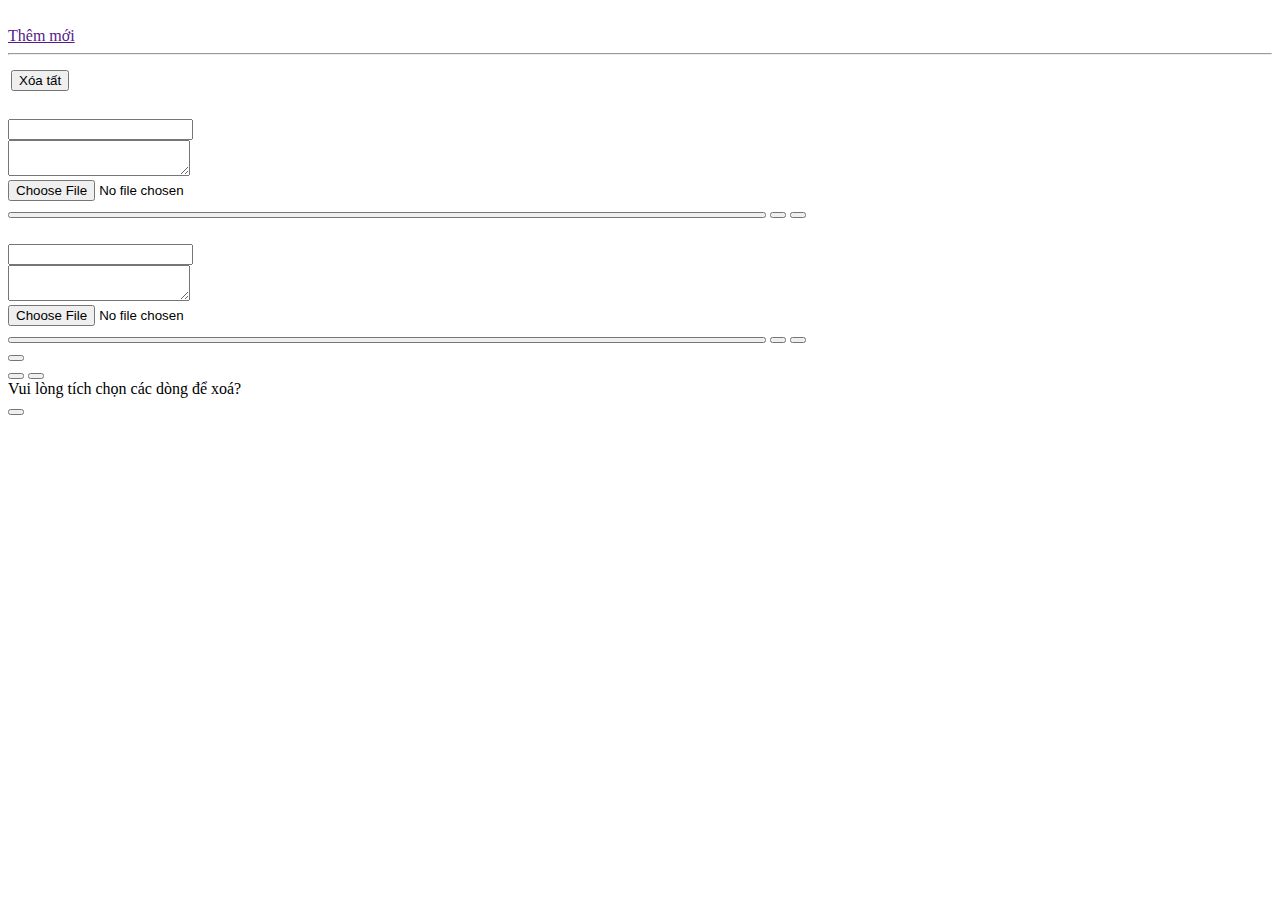
<file: src/main/resources/templates/admin/post/listPosts.html>
<!DOCTYPE html>
<html xmlns="http://www.w3.org/1999/xhtml" xmlns:th="http://www.thymeleaf.org" xmlns:layout="http://www.ultraq.net.nz/thymeleaf/layout" layout:decorator="admin/common/template">

<head>
<meta charset="UTF-8" />
<title th:text="#{post.list.title}"></title>
</head>

<body>
	<div layout:fragment="content" th:remove="tag">
		<div class="row">
			<div class="col-12">
				<div class="card m-b-30">
					<div class="card-body">
						<div class="row">
							<div class="col-md-6 col-sm-6">
								<h4 class="mt-0 header-title" th:text="#{post.list.title}"></h4>
							</div>
							<div class="col-md-6 col-sm-6">
								<a data-toggle="modal" href="" data-target="#add-post" class="pull-right btn btn-primary"><img th:src="@{/admin/images/add.png}" height="20" />Thêm mới</a>
							</div>
						</div>
						<hr />
						<div class="table-responsive">
							<table id="datatable" class="table table-bordered">
								<thead>
									<tr>
										<th></th>
										<th th:text="#{post.title}"></th>
										<th th:text="#{post.content}"></th>
										<th th:text="#{post.image}"></th>
										<th th:text="#{text.createdBy}"></th>
										<th th:text="#{text.createdDate}"></th>
										<th th:text="#{text.updatedBy}"></th>
										<th th:text="#{text.updatedDate}"></th>
										<th th:text="#{text.option}"></th>
									</tr>
								</thead>
								<tfoot>
									<tr>
										<td colspan="9"><button id="delButt" class="btn btn-danger">
												<i class="fa fa-trash"></i>Xóa tất
											</button></td>
									</tr>
								</tfoot>
							</table>
						</div>
					</div>
				</div>
			</div>
		</div>
		<div class="modal fade" id="add-post" tabindex="-1" role="dialog" aria-hidden="true">
			<div class="modal-dialog">
				<div class="modal-content">
					<div class="modal-header">
						<h6 class="modal-title">
							<span th:text="#{post.add.title}" th:remove="tag"></span>
						</h6>
					</div>
					<div class="modal-body">
						<form class="form-horizontal" enctype="multipart/form-data">
							<div class="form-group row">
								<label class="col-sm-3 form-label" th:text="#{post.title}"></label>
								<div class="col-sm-9">
									<input required="required" class="form-control" type="text" th:placeholder="#{post.title}" name="title" id="title" />
								</div>
							</div>
							<div class="form-group row">
								<label class="col-sm-3 form-label" th:text="#{post.content}"></label>
								<div class="col-sm-9">
									<textarea required="required" class="form-control" type="text" th:placeholder="#{post.content}" name="content" id="content"></textarea>
								</div>
							</div>
							<div class="form-group row">
								<label class="col-sm-3 form-label" th:text="#{post.image}"></label>
								<div class="col-sm-9">
									<input type="file" required="required" class="form-control" id="imageFile" name="imageFile" />
								</div>
							</div>
							<div class="form-group row">
								<div class="col-sm-3"></div>
								<div class="form-group col-sm-9">
									<div>
										<button id="addButton" type="submit" style="width: 60%;" class="btn btn-primary waves-effect waves-light" th:text="#{text.add}"></button>
										<button type="reset" class="btn btn-warning waves-effect waves-light" th:text="#{text.reset}"></button>
										<button type="button" class="btn btn-danger waves-effect waves-light" data-dismiss="modal" th:text="#{text.cancel}"></button>
									</div>
								</div>
							</div>
						</form>
					</div>
				</div>
			</div>
		</div>
		<div class="modal fade" id="update-post" tabindex="-1" role="dialog" aria-hidden="true">
			<div class="modal-dialog">
				<div class="modal-content">
					<div class="modal-header">
						<h6 class="modal-title">
							<span th:text="#{post.update.title}" th:remove="tag"></span>
						</h6>
					</div>
					<div class="modal-body">
						<form class="form-horizontal" enctype="multipart/form-data">
							<input type="hidden" name="id" id="id">
							<div class="form-group row">
								<label class="col-sm-3 form-label" th:text="#{post.title}"></label>
								<div class="col-sm-9">
									<input required="required" class="form-control" type="text" th:placeholder="#{post.title}" name="title" id="title" />
								</div>
							</div>
							<div class="form-group row">
								<label class="col-sm-3 form-label" th:text="#{post.content}"></label>
								<div class="col-sm-9">
									<textarea required="required" class="form-control" type="text" th:placeholder="#{post.content}" name="content" id="content"></textarea>
								</div>
							</div>
							<div class="form-group row">
								<label class="col-sm-3 form-label" th:text="#{post.image}"></label>
								<div class="col-sm-9">
									<input type="file" required="required" class="form-control" id="imageFile" name="imageFile" />
								</div>
							</div>
							<div class="form-group row">
								<div class="col-sm-3"></div>
								<div class="form-group col-sm-9">
									<div>
										<button id="updateButton" type="submit" style="width: 60%;" class="btn btn-primary waves-effect waves-light" th:text="#{text.update}"></button>
										<button type="reset" class="btn btn-warning waves-effect waves-light" th:text="#{text.reset}"></button>
										<button type="button" class="btn btn-danger waves-effect waves-light" data-dismiss="modal" th:text="#{text.cancel}"></button>
									</div>
								</div>
							</div>
						</form>
					</div>
				</div>
			</div>
		</div>
		<div class="modal fade" id="confirm-delete" tabindex="-1" role="dialog" aria-hidden="true">
			<div class="modal-dialog">
				<div class="modal-content">
					<div class="modal-header" th:text="#{post.delete.confirm.message}"></div>
					<div class="modal-body"></div>
					<div class="modal-footer">
						<button type="button" class="btn btn-default" data-dismiss="modal" th:text="#{text.no}"></button>
						<a class="btn btn-danger btn-ok" style="color: white;" th:text="#{text.delete}"></a>
					</div>
				</div>
			</div>
		</div>
		<div class="modal fade" id="confirm-delete-multi" tabindex="-1" role="dialog" aria-hidden="true">
			<div class="modal-dialog">
				<div class="modal-content">
					<div class="modal-header" th:text="#{post.delete.confirm.message}"></div>
					<div class="modal-footer">
						<button type="button" class="btn btn-default" data-dismiss="modal" th:text="#{text.no}"></button>
						<button class="btn btn-danger btn-ok" style="color: white;" th:text="#{text.delete}"></button>
					</div>
				</div>
			</div>
		</div>
		<div class="modal fade" id="please-select-dialog" tabindex="-1" role="dialog" aria-hidden="true">
			<div class="modal-dialog">
				<div class="modal-content">
					<div class="modal-body">Vui lòng tích chọn các dòng để xoá?</div>
					<div class="modal-footer">
						<button type="button" class="btn btn-default" data-dismiss="modal" th:text="#{text.cancel}"></button>
					</div>
				</div>
			</div>
		</div>
		<script type="text/javascript" th:inline="javascript">
			var vietnameseUrl = [[@{/user/plugins/datatables/Vietnamese.json}]];
			var url = [[@{/admin/post/list}]];
			var addURL = [[@{/admin/post/add}]];
			var updateURL = [[@{/admin/post/update}]];
			var delUrl = [[@{/admin/post/delete}]];
			var delMultiUrl = [[@{/admin/post/delete-multi}]];
			var csrf_token = [[${_csrf.token}]];
			var searchHolderText = [[#{post.search.title}]];

			var id = "";
			var table;
			$(document).ready(function () {
				table = $('#datatable').DataTable({
					"processing": true,
					"serverSide": true,
					"ajax": {
						type: "POST",
						url: url,
						dataType: "json",
						contentType: "application/json",
						headers: { 'X-CSRF-TOKEN': csrf_token },
						data: function (d) {
							return JSON.stringify(d);
						}
					},
					"lengthMenu": [10, 25, 50, 100, 200],
					"columns": [
						{ "data": "id" },
						{ "data": "title" },
						{ "data": "content" },
						{ "data": "image" },
						{ "data": "createdByName" },
						{ "data": "createdDate" },
						{ "data": "updatedByName" },
						{ "data": "updatedDate" },
						{ "data": "id" }
					],
					"order": [1, "desc"],
					"select": {
						'style': 'multi'
					},
					"columnDefs": [
						{
							'targets': 0,
							'checkboxes': {
								'selectRow': true
							}
						},
						{
							'targets': 3,
							"render": function (data, type, row) {
								var content = '';
								content += '<img src="http://localhost:8080/user/image/' + (row.image) + '" width="150" height="120"/>';
								return content;
							}
						},
						{
							"render": function (data, type, row) {
								var content = '';
								content += '<button class="btn btn-primary" data-toggle="modal" data-target="#update-post" data-title="' + (row.title) + '" data-content="' + (row.content) + '" data-image="' + (row.image) + '"><i class="fa fa-pencil"></i>Sửa</button>'
									+ '<button class="btn btn-danger" data-toggle="modal" data-target="#confirm-delete" data-id="' + encodeURI(row.id) + '" data-title="' + encodeURI(row.title) + '"><i class="fa fa-trash"></i>Xóa</button>';
								return content;
							},
							"orderable": false,
							"targets": 8
						}
					],
					"language": {
						"url": vietnameseUrl,
						searchPlaceholder: searchHolderText
					}
				});

				$('#datatable tbody').on('click', 'button', function () {
					var data = table.row($(this).parents('tr')).data();
					id = data.id;
				});

				$('#confirm-delete').on('click', '.btn-ok', function (e) {
					var $modalDiv = $(e.delegateTarget);
					console.log(id);
					$.get(delUrl + '/' + id).then(function () {
						$modalDiv.modal('hide');
						table.draw();
					});
				});

				//triggered when modal is about to be shown
				$('#confirm-delete').on('show.bs.modal', function (e) {
					//get data-id attribute of the clicked element
					var id = $(e.relatedTarget).data('id');
					var title = $(e.relatedTarget).data('title');
					//populate the textbox
					$(e.currentTarget).find('div.modal-body').html('<strong> ID: ' + decodeURI(id) + '<br>Title: ' + decodeURI(title) + '</strong>');
				});
				// Handle form submission event
				var rowIds = [];
				$('#delButt').on('click', function (e) {
					var rows_selected = table.column(0).checkboxes.selected();
					rowIds = [];
					// Iterate over all selected checkboxes
					$.each(rows_selected, function (index, rowId) {
						// Create a hidden element
						rowIds.push(rowId);
					});
					if (rows_selected.length == 0) {
						$("#please-select-dialog").modal('show');
					} else {
						$("#confirm-delete-multi").modal('show');
					}
				});
				$('#confirm-delete-multi').on('click', '.btn-ok', function (e) {
					var $modalDiv = $(e.delegateTarget);
					$.get(delMultiUrl + '/' + rowIds.toString()).then(function () {
						$modalDiv.modal('hide');
						table.draw();
					});
				});

				///bind event submit to form
				$("#add-post form").submit(function (e) {
					e.preventDefault();

					var formData = new FormData(this);
					console.log(formData);
					$.ajax({
						url: addURL,
						type: 'POST',
						dataType: "text",
						cache: false,
						contentType: false,
						processData: false,
						headers: { 'X-CSRF-TOKEN': csrf_token },
						data: formData,
						success: function () {
							$("#add-post #title").val(null);
							$("#add-post #content").val(null);
							$("#add-post #imageFile").val(null);
							$('#add-post').modal('hide');
							table.draw();
						},
						error: function () {
							alert("Loi xay ra");
						}
					});
				});
				//triggered when modal is about to be shown
				$('#update-post').on('show.bs.modal', function(e) {
				    $("#update-post #id").val(id);

				    var title = $(e.relatedTarget).data('title');
				    $("#update-post #title").val(title);
				    var content = $(e.relatedTarget).data('content');
				    $("#update-post #content").val(content);
				    /* var image = $(e.relatedTarget).data('image');
				    $("#update-post #imageFile").val(image); */
				    

				});
				$("#update-post form").submit(function (e) {
					e.preventDefault();

					var formData = new FormData(this);
					console.log(formData);
					$.ajax({
						url: updateURL,
						type: 'POST',
						dataType: "text",
						cache: false,
						contentType: false,
						processData: false,
						headers: { 'X-CSRF-TOKEN': csrf_token },
						data: formData,
						success: function () {
							$("#add-post #title").val(null);
							$("#add-post #content").val(null);
							$("#add-post #imageFile").val(null);
							$('#update-post').modal('hide');
							table.draw();
						},
						error: function () {
							alert("Loi xay ra");
						}
					});
				});
			});
		</script>
	</div>
</body>

</html>
</file>
